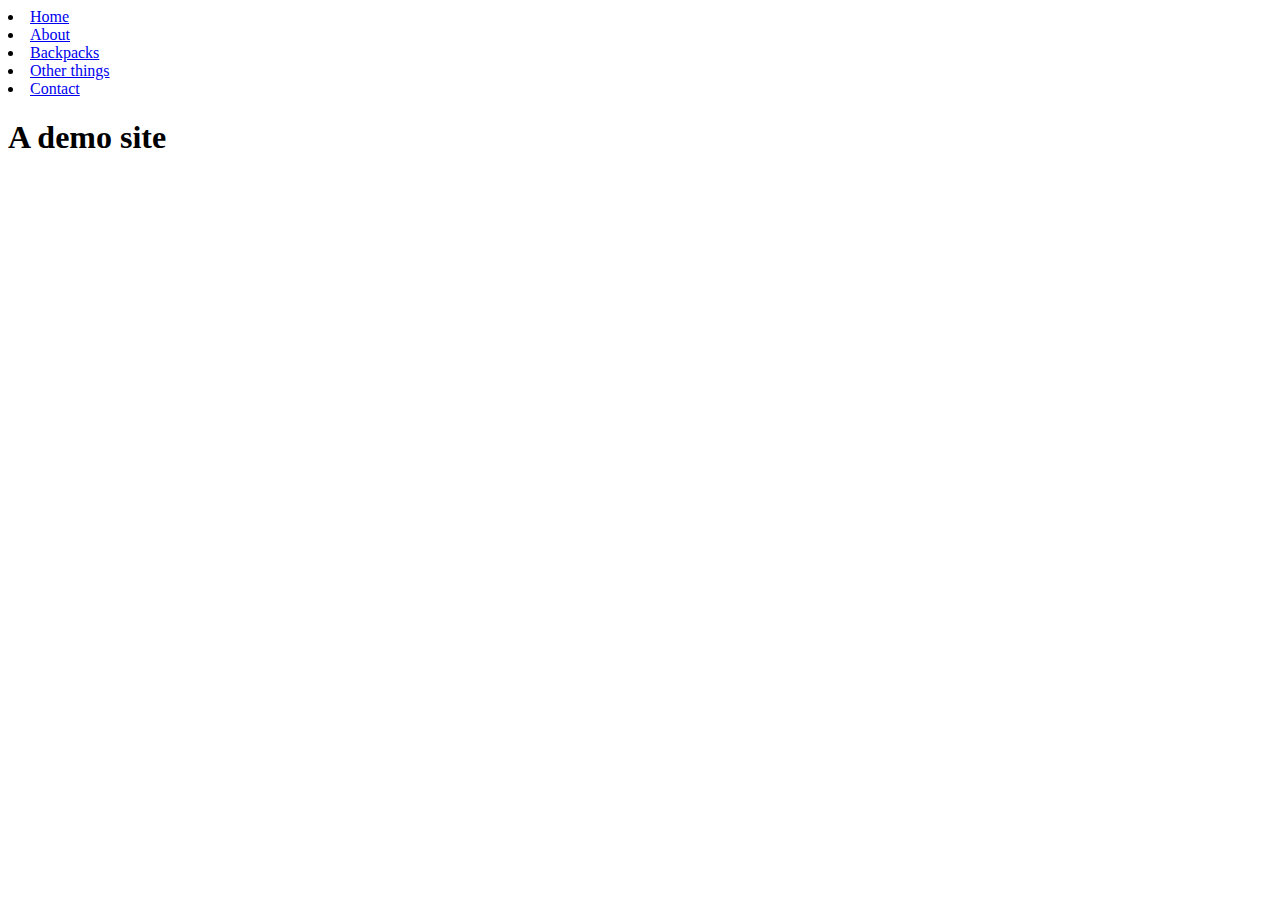
<file: Practice/05_04/index.html>
<html lang="en">
  <head>
    <meta charset="UTF-8" />
    <meta name="viewport" content="width=device-width, initial-scale=1.0" />
    <script type="module" src="script.js"></script>
    <title>(...)</title>
  </head>
  <body>
    <header class="siteheader">
      <div class="site-title">(..)</div>
      <div class="site-description">(...)</div>
      <div><nav class="main-navigation"></nav></div>
    </header>
    <main>
      <h1>A demo site</h1>
    </main>
    <footer class="sitefooter"></footer>
  </body>
</html>
</file>
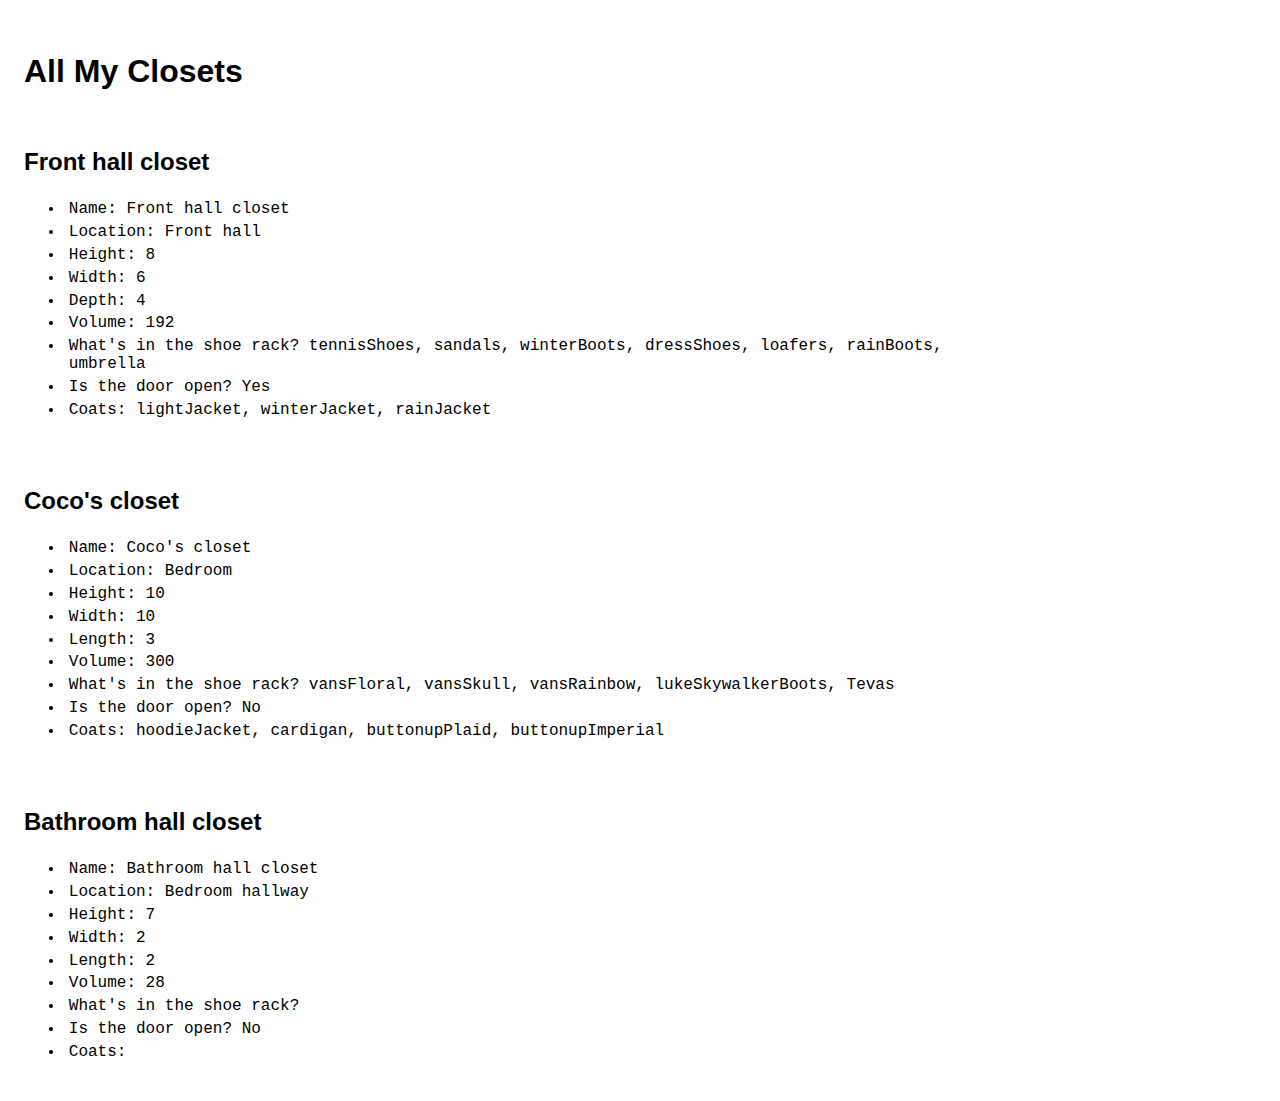
<file: Practice/08_06/index.html>
<!DOCTYPE html>
<html lang="en">
  <head>
    <meta charset="UTF-8" />
    <meta name="viewport" content="width=device-width, initial-scale=1.0" />
    <title>Practice: Building functions</title>
    <link rel="stylesheet" href="style.css" type="text/css" media="all" />
    <script type="module" src="script.js" defer></script>
  </head>
  <body></body>
</html>
</file>
<file: Practice/08_06/style.css>
h1,
h2,
h3,
h4,
h5,
h6 {
  font-family: "Arial";
}

h1 {
  padding: 1em 0em 0em 0.5em;
}

li {
  font-family: "Courier New", Courier, monospace;
  padding: 0.3em 0em 0em 0.3em;
}

.closet {
  padding: 1em 1em 1em 1em;
  max-width: 75%;
}
</file>
